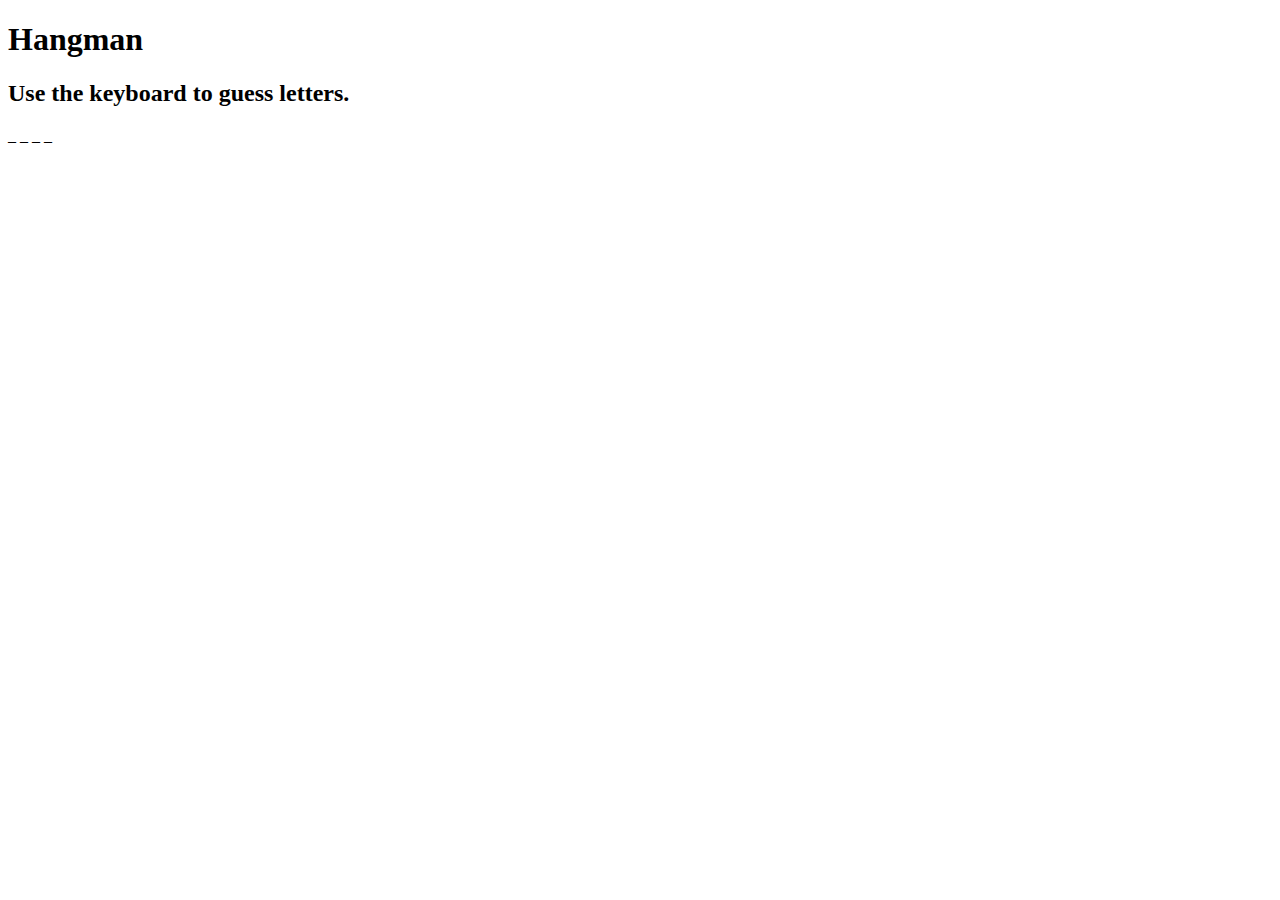
<file: Desktop/Homework/Hangman/hangman.html>
<!DOCTYPE html>
<html lang="en">

<head>
    <meta charset="UTF-8">
    <meta name="viewport" content="width=device-width, initial-scale=1.0">
    <meta http-equiv="X-UA-Compatible" content="ie=edge">
    <script src="javascript.js"></script>
    <title>Document</title>
</head>

<body>
    <div class="wrapper">
        <h1>Hangman</h1>
        <h2>Use the keyboard to guess letters. </h2>
    </div>
    <div class="wrapper">
    </div>
    <div id="hold">
    </div>
    <p id="lives"></p>
    <div id="bank">_ _ _ _</div>
    <div class="container">
    </div>
    </div>




</body>

</html>
</file>
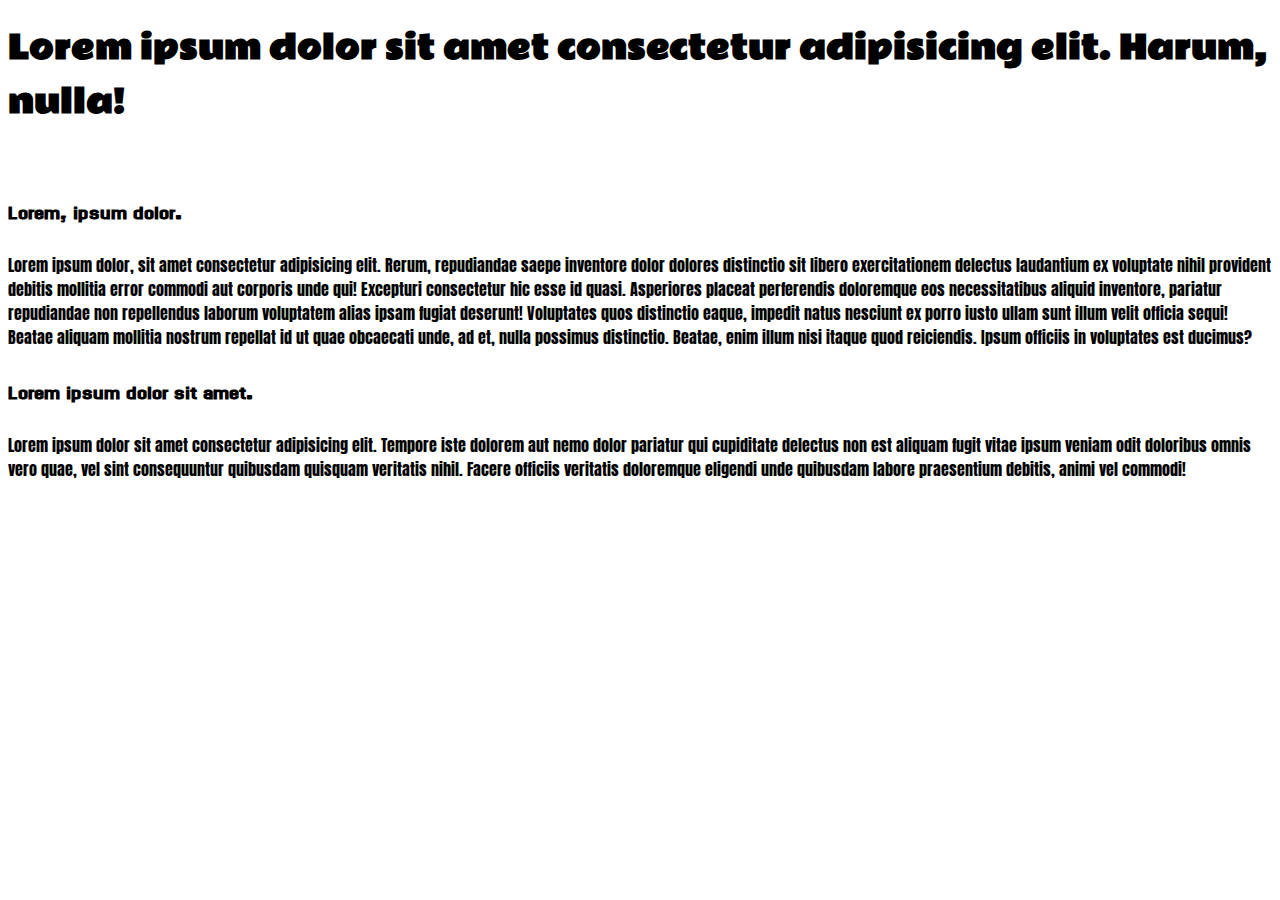
<file: Desktop/Homework/PREWORK_SFG/Untitled-1.html>
<!DOCTYPE html>
    <html>
        <head>
            
                <link href="https://fonts.googleapis.com/css?family=Anton|Dhurjati|Rammetto+One" rel="stylesheet">             <link rel="stylesheet" href="thisone.css">
        </head>
        <h1>
            Lorem ipsum dolor sit amet consectetur adipisicing elit. Harum, nulla!
        </h1>
        <br>
        <h2>
            Lorem, ipsum dolor.
        </h2>
        <p>Lorem ipsum dolor, sit amet consectetur adipisicing elit. Rerum, repudiandae saepe inventore dolor dolores distinctio sit libero exercitationem delectus laudantium ex voluptate nihil provident debitis mollitia error commodi aut corporis unde qui! Excepturi consectetur hic esse id quasi. Asperiores placeat perferendis doloremque eos necessitatibus aliquid inventore, pariatur repudiandae non repellendus laborum voluptatem alias ipsam fugiat deserunt! Voluptates quos distinctio eaque, impedit natus nesciunt ex porro iusto ullam sunt illum velit officia sequi! Beatae aliquam mollitia nostrum repellat id ut quae obcaecati unde, ad et, nulla possimus distinctio. Beatae, enim illum nisi itaque quod reiciendis. Ipsum officiis in voluptates est ducimus?</p>
        <h2>Lorem ipsum dolor sit amet.</h2>
        <p>Lorem ipsum dolor sit amet consectetur adipisicing elit. Tempore iste dolorem aut nemo dolor pariatur qui cupiditate delectus non est aliquam fugit vitae ipsum veniam odit doloribus omnis vero quae, vel sint consequuntur quibusdam quisquam veritatis nihil. Facere officiis veritatis doloremque eligendi unde quibusdam labore praesentium debitis, animi vel commodi!</p>
    </html>
</file>
<file: Desktop/Homework/PREWORK_SFG/thisone.css>
h1 {
    font-family: 'Rammetto One', cursive;
}
h2 {
    font-family: 'Dhurjati', sans-serif;
}
p {
    font-family: 'Anton', sans-serif;
}
</file>
